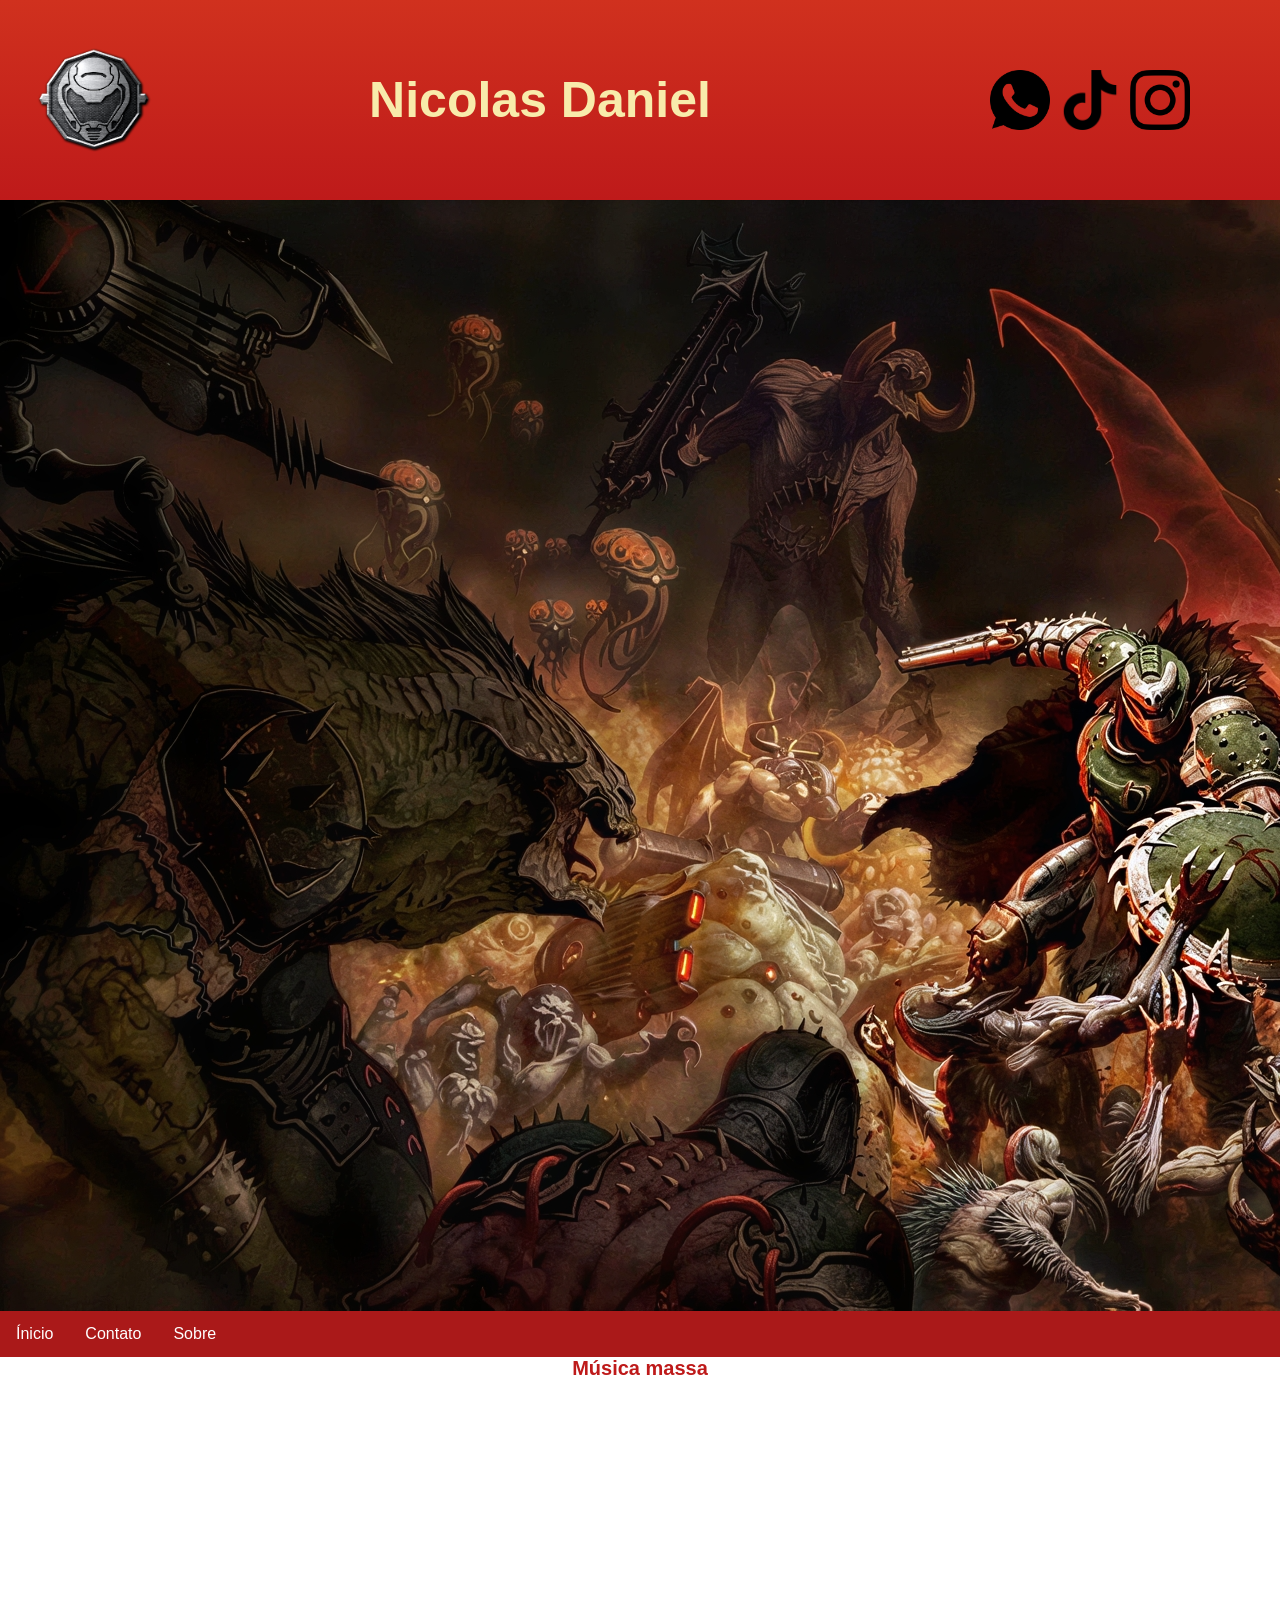
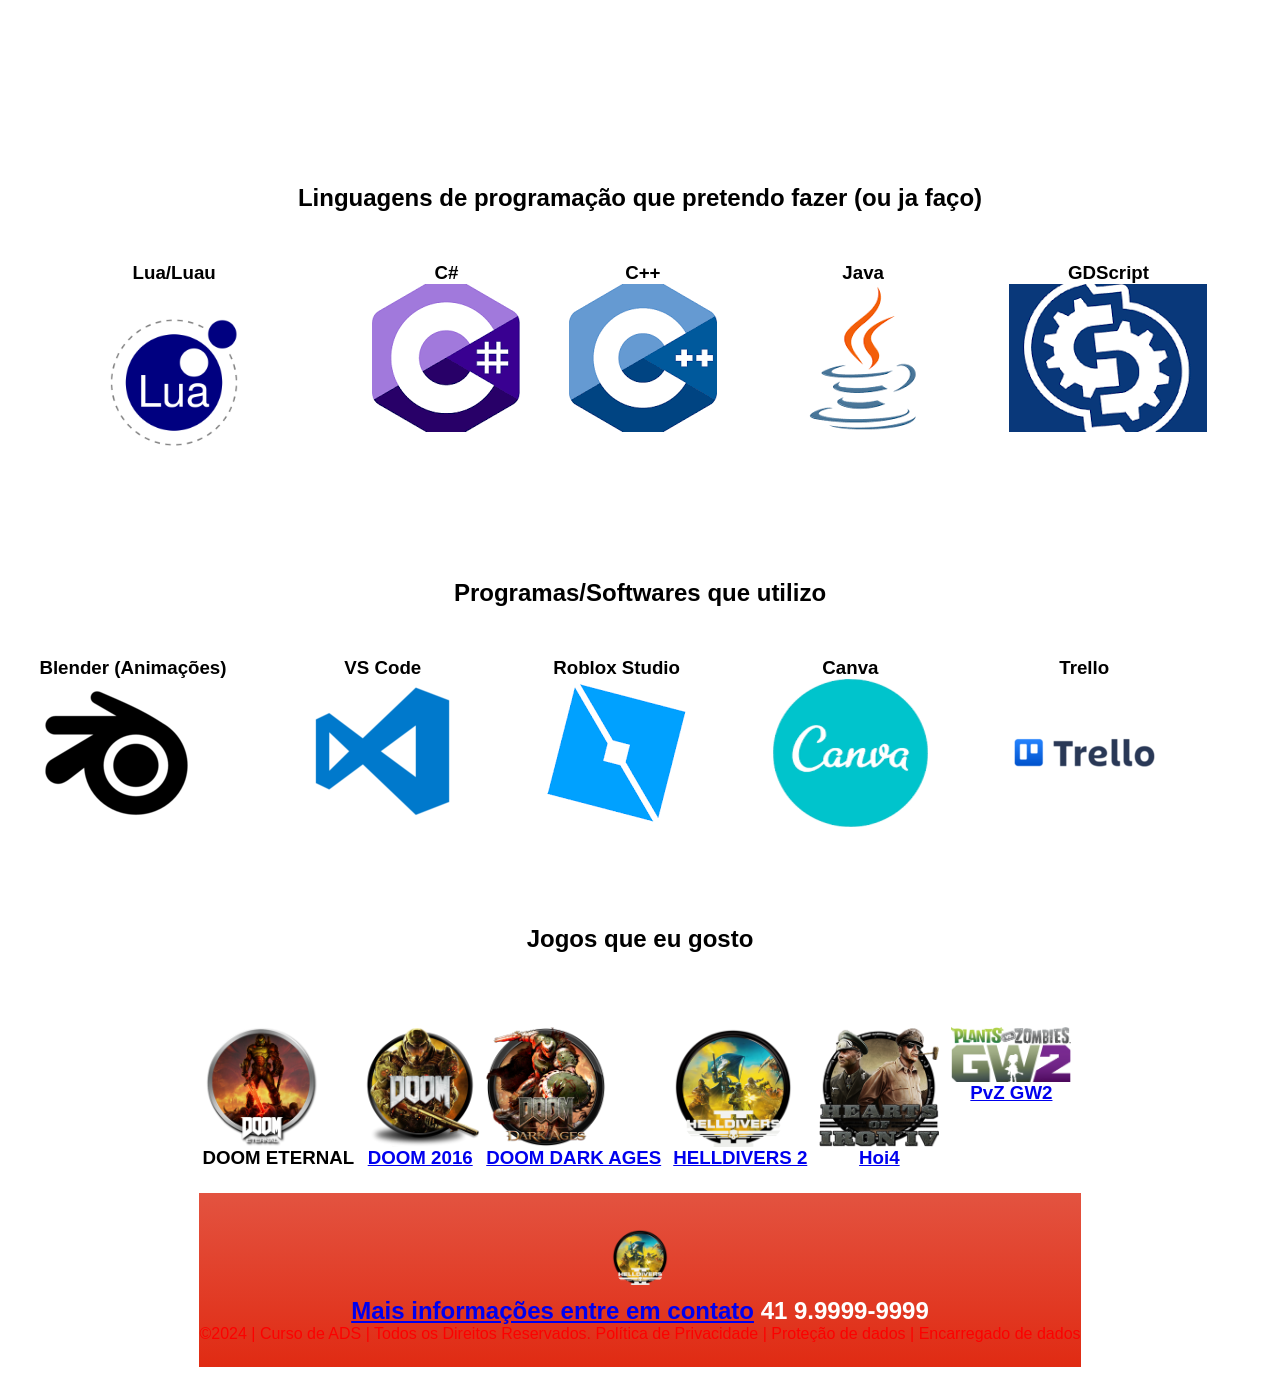
<file: index.html>
<html lang="pt-br">

<head>
  <meta charset="UTF-8">

  <meta name="viewport" content="width=device-width, initial-
scale=1.0">

  <title>Home | Nicolas Daniel</title>
  <link rel="stylesheet" href="style.css">
</head>

<body>
  <!--header é a parte do cabeçalho do site, é o topo da página-->
  <header class="cabecalho-itens">
    <img class="cabecalho_imagem" src="helldiverslogo.png" alt="Logo da Página">
    <h1 class="titulo_site">Nicolas Daniel</h1>
    <div class="sociais">
      <a href="https://web.whatsapp.com/">
        <img class="sociais" src="whatsapp.png" alt="Logo do Whats da Escola"></a>
      <a href="https://www.tiktok.com/pt-BR/">
        <img class="sociais" src="tiktok.png" alt="Tiktok da Escola"></a>
      <a href="https://www.instagram.com/">
        <img class="sociais" src="instagram.png" alt="instagram da Escola"></a>
    </div>
  </header>

  <footer class="banner">
    <img class="banner" src="ripandtear.png" alt="Logo da Escola">
  </footer>

<ul>
  <li><a href="index.html">Ínicio</a></li>
  <li><a href="contato.html">Contato</a></li>
  <li><a href="sobre.html">Sobre</a></li>
</ul>

  <div class="container-video">
    <h3 class="titulo-video">Música massa</h3>
    <iframe width="560" height="315" src="https://www.youtube.com/embed/QHRuTYtSbJQ?si=R3013IurH-9RIre0"
      title="YouTube video player" frameborder="0"
      allow="accelerometer; autoplay; clipboard-write; encrypted-media; gyroscope; picture-in-picture; web-share"
      referrerpolicy="strict-origin-when-cross-origin" allowfullscreen></iframe>
  </div>


  </div>
  </header>

  <section class="estudante">
    <h1 class="estudante_titulo">Linguagens de programação que pretendo fazer (ou ja faço)</h1>
    <p> </p>
    <div class="estudantes_todos">
      <div class="estudante-div">
        <!--<img class="estudante-imagem" src="estudante_menino.png" alt="">-->

        <h3 class="estudante-nome">Lua/Luau</h3>
        <a href="https://en.wikipedia.org/wiki/Lua">
          <p> </p>
          <img class="lua-icone" src="lua.png" alt="Link do Site da escola">
        </a>
      </div>
      <div class="estudante-div">
        <!--<img class="estudante-imagem" src="estudante_menino.png" alt="">-->

        <h3 class="estudante-nome">C#</h3>
        <a href="https://en.wikipedia.org/wiki/C_Sharp_(programming_language)">
          <p> </p>
          <img class="csharp-icone" src="csharp.png" alt="Link do Site da escola">
        </a>
      </div>
      <div class="estudante-div">
        <!--<img class="estudante-imagem" src="estudante_menino.png" alt="">-->

        <h3 class="estudante-nome">C++</h3>
        <a href="https://en.wikipedia.org/wiki/C%2B%2B">
          <p> </p>
          <img class="csharp-icone" src="cplusplus.png" alt="Link do Site da escola">
        </a>
      </div>
      <div class="estudante-div">
        <!--<img class="estudante-imagem" src="estudante_menino.png" alt="">-->

        <h3 class="estudante-nome">Java</h3>
        <a href="https://docs.godotengine.org/en/stable/tutorials/scripting/gdscript/gdscript_basics.html">
          <p> </p>
          <img class="csharp-icone" src="java.png" alt="Link do Site da escola">
        </a>
      </div>
      <div class="estudante-div">
        <!--<img class="estudante-imagem" src="estudante_menino.png" alt="">-->

        <h3 class="estudante-nome">GDScript</h3>
        <a href="https://en.wikipedia.org/wiki/Java_(programming_language)">
          <p> </p>
          <img class="csharp-icone" src="gds.png" alt="Link do Site da escola">
        </a>
      </div>
      <div class="estudante-div">
        <!--<img class="estudante-imagem" src="estudante_menino.png" alt="">-->
  </section>

  </section>
  <!--Seção estudantes é a parte do paragrafo 2 da página-->
  <section class="estudante">
    <h1 class="estudante_titulo">Programas/Softwares que utilizo</h1>
    <p> </p>
    <div class="estudantes_todos">
      <div class="estudante-div">
        <!--<img class="estudante-imagem" src="estudante_menino.png" alt="">-->

        <h3 class="estudante-nome">Blender (Animações)</h3>
        <a href="https://en.wikipedia.org/wiki/Lua">
          <p> </p>
          <img class="sociais" src="blendericone.png" alt="Link do Site da escola">
        </a>
      </div>
      <div class="estudante-div">
        <!--<img class="estudante-imagem" src="estudante_menino.png" alt="">-->

        <h3 class="estudante-nome">VS Code</h3>
        <a href="https://en.wikipedia.org/wiki/C_Sharp_(programming_language)">
          <p> </p>
          <img class="sociais" src="vscode.png" alt="Link do Site da escola">
        </a>
      </div>
      <div class="estudante-div">
        <!--<img class="estudante-imagem" src="estudante_menino.png" alt="">-->

        <h3 class="estudante-nome">Roblox Studio</h3>
        <a href="https://en.wikipedia.org/wiki/C%2B%2B">
          <p> </p>
          <img class="sociais" src="studior.png" alt="Link do Site da escola">
        </a>
      </div>
      <div class="estudante-div">
        <!--<img class="estudante-imagem" src="estudante_menino.png" alt="">-->

        <h3 class="estudante-nome">Canva</h3>
        <a href="https://docs.godotengine.org/en/stable/tutorials/scripting/gdscript/gdscript_basics.html">
          <p> </p>
          <img class="sociais" src="canva.png" alt="Link do Site da escola">
        </a>
      </div>
      <div class="estudante-div">
        <!--<img class="estudante-imagem" src="estudante_menino.png" alt="">-->

        <h3 class="estudante-nome">Trello</h3>
        <a href="https://en.wikipedia.org/wiki/Java_(programming_language)">
          <p> </p>
          <img class="sociais" src="trelloicon.png" alt="Link do Site da escola">
        </a>
      </div>
      <div class="estudante-div">
        <!--<img class="estudante-imagem" src="estudante_menino.png" alt="">-->
  </section>

  </section>
  <!--Seção estudantes é a parte do paragrafo 2 da página-->

        <section class="estudante">
          <h1 class="estudante_titulo">Jogos que eu gosto</h1>
          <p> </p>
          <div class="estudantes_todos">
            <div class="estudante-div">
              <!--Seção estudantes é a parte do paragrafo 3 da página-->
              <section class="estudante">
                <div class="estudantes_todos">
                  <div class="estudante-div">
                    <img class="estudante-imagem" src="Doom.png" alt="" 2>
                    <h3 class="estudante-nome">DOOM ETERNAL</h3>
                    <a href="https://cursos.alura.com.br/dashboard">
                      <p> </p>
                  </div>

                  <div class="estudante-div">
                    <img class="estudante-imagem" src="doom2016.png" alt="" 2>
                    <h3 class="estudante-nome">DOOM 2016</h3>
                    <p> </p>
                  </div>

                  <div class="estudante-div">
                    <img class="estudante-imagem" src="doomdark.png" alt="" 2>
                    <h3 class="estudante-nome">DOOM DARK AGES</h3>
                    <a href="https://cursos.alura.com.br/dashboard">
                      <p> </p>
                  </div>


                  <div class="estudante-div">
                    <img class="estudante-imagem" src="helldivers2.png" alt="" 2>
                    <h3 class="estudante-nome">HELLDIVERS 2</h3>
                    <a href="https://cursos.alura.com.br/dashboard">
                      <p> </p>
                  </div>


                  <div class="estudante-div">
                    <img class="estudante-imagem" src="hearts.png" alt="" 2>
                    <h3 class="estudante-nome">Hoi4</h3>
                    <a href="https://cursos.alura.com.br/dashboard">
                      <p> </p>
                  </div>


                  <div class="estudante-div">
                    <img class="estudante-imagem" src="gw2.png" alt="" 2>
                    <h3 class="estudante-nome">PvZ GW2</h3>
                    <a href="https://cursos.alura.com.br/dashboard">
                      <p> </p>
                  </div>

                </div>
              </section>
              <!--Seção rodapé é a parte final da paragrafo 3 da página-->
              <footer class="escola">
                <img class="logo_rodape" src="helldivers2.png" alt="Logo da Escola">
                <h2 class="escola-título">Mais informações entre em contato<a class="link"
                    href="https://wa.me/5541999999999"> 41 9.9999-9999 </a></h2>
                <p></p>
                <p>©2024 | Curso de ADS | Todos os Direitos Reservados. Política de Privacidade | Proteção de dados |
                  Encarregado de dados</p>
                <p> </p>
              </footer>

</body>

</html>
</file>
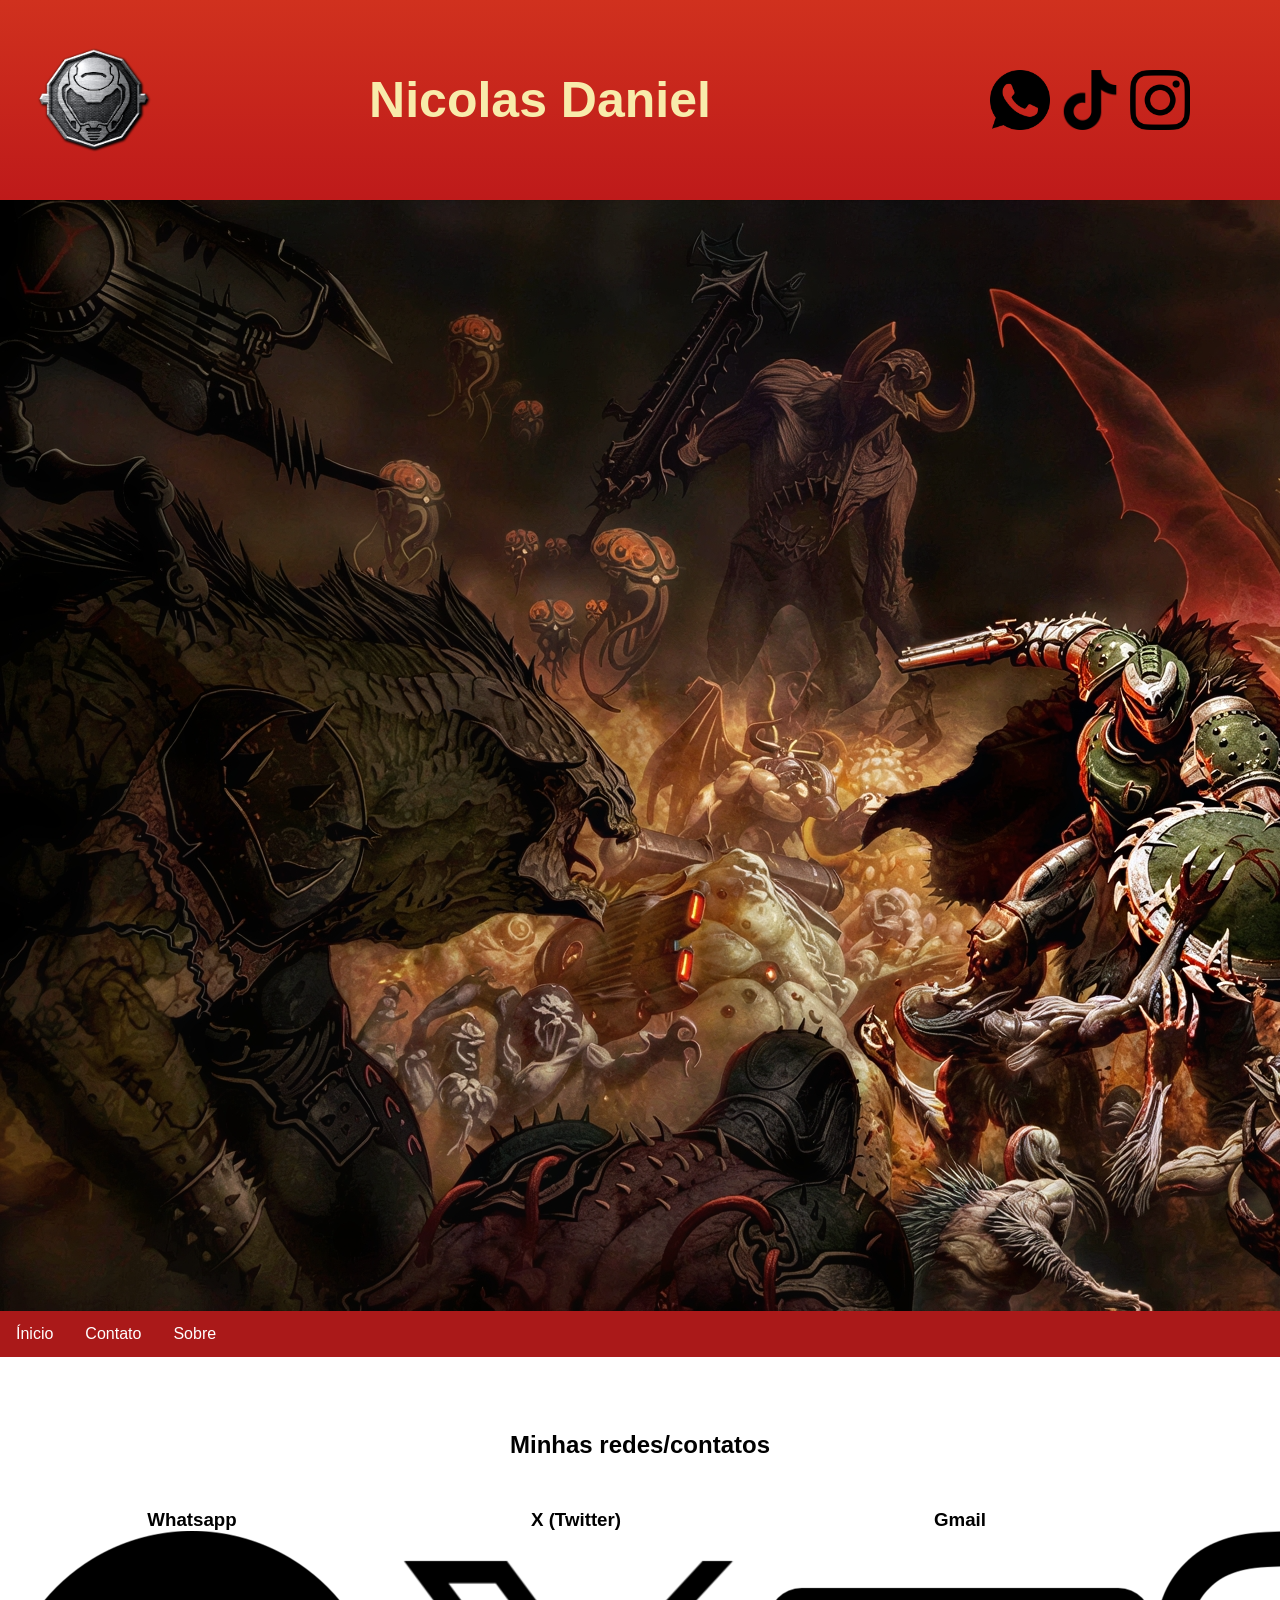
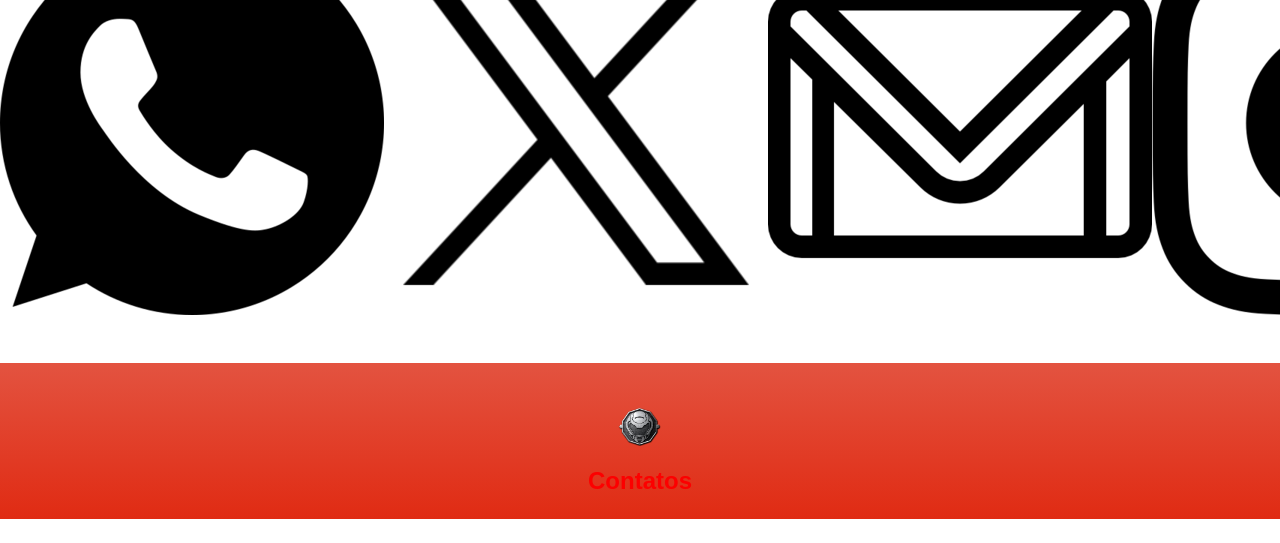
<file: contato.html>
<html lang="pt-br">

<head>
  <meta charset="UTF-8">

  <meta name="viewport" content="width=device-width, initial-
scale=1.0">

  <title>Home | Nicolas Daniel</title>
  <link rel="stylesheet" href="style.css">
</head>

<body>
  <!--header é a parte do cabeçalho do site, é o topo da página-->
  <header class="cabecalho-itens">

    <img class="cabecalho_imagem" src="helldiverslogo.png" alt="Logo da Página">

    <h1 class="titulo_site">Nicolas Daniel</h1>
    <div class="sociais">
      <a href="https://web.whatsapp.com/">
        <img class="sociais" src="whatsapp.png" alt="Logo do Whats da Escola"></a>

      <a href="https://www.tiktok.com/pt-BR/">
        <img class="sociais" src="tiktok.png" alt="Tiktok da Escola"></a>

      <a href="https://www.instagram.com/">
        <img class="sociais" src="instagram.png" alt="instagram da Escola"></a>

    </div>
  </header>

  <footer class="banner">
    <img class="banner" src="ripandtear.png" alt="Logo da Escola">
  </footer>

<ul>
  <li><a href="index.html">Ínicio</a></li>
  <li><a href="contato.html">Contato</a></li>
  <li><a href="sobre.html">Sobre</a></li>
</ul>

  <!--Seção banner 1 é a parte do paragrafo 1 da página-->

  </section>
  <!--Seção estudantes é a parte do paragrafo 2 da página-->
  <section class="estudante">
    <h1 class="estudante_titulo">Minhas redes/contatos</h1>
    <p> </p>
    <div class="estudantes_todos">
      <div class="estudante-div">
        <!--<img class="estudante-imagem" src="estudante_menino.png" alt="">-->

        <h3 class="estudante-nome">Whatsapp</h3>
        <a href="https://web.whatsapp.com/">
          <p> </p>
          <img class="sociais" src="whatsapp.png" alt="Link do Site da escola">
        </a>
      </div>
      <div class="estudante-div">
        <!--<img class="estudante-imagem" src="estudante_menino.png" alt="">-->

        <h3 class="estudante-nome">X (Twitter)</h3>
        <a href="https://x.com/?lang=pt">
          <p> </p>
          <img class="sociais" src="twitter.png" alt="Link do Site da escola">
        </a>
      </div>
      <div class="estudante-div">
        <!--<img class="estudante-imagem" src="estudante_menino.png" alt="">-->

        <h3 class="estudante-nome">Gmail</h3>
        <a href="https://mail.google.com/mail/u/0/#inbox">
          <p> </p>
          <img class="sociais" src="gmail.png" alt="Link do Site da escola">
        </a>
      </div>
      <div class="estudante-div">
        <!--<img class="estudante-imagem" src="estudante_menino.png" alt="">-->

        <h3 class="estudante-nome">Instagram</h3>
        <a href="https://www.instagram.com/">
          <p> </p>
          <img class="sociais" src="instagram.png" alt="Link do Site da escola">
        </a>
      </div>
      <div class="estudante-div">
        <!--<img class="estudante-imagem" src="estudante_menino.png" alt="">-->

        <h3 class="estudante-nome">Discord</h3>
        <a href="https://en.wikipedia.org/wiki/Java_(programming_language)">
          <p> </p>
          <img class="sociais" src="discord.png" alt="Link do Site da escola">
        </a>
      </div>
      <div class="estudante-div">
        <!--<img class="estudante-imagem" src="estudante_menino.png" alt="">-->
  </section>

  </section>
  <!--Seção estudantes é a parte do paragrafo 2 da página-->
  <section class="estudante">
              <!--Seção rodapé é a parte final da paragrafo 3 da página-->
          <footer class="escola">
    <img class="logo_rodape" src="helldiverslogo.png" alt="Logo da Escola">
    <h2 class="escola-título">Contatos<a class="link" href=""></a></h2>
    <p></p>
  </footer>

</body>

</html>
</file>
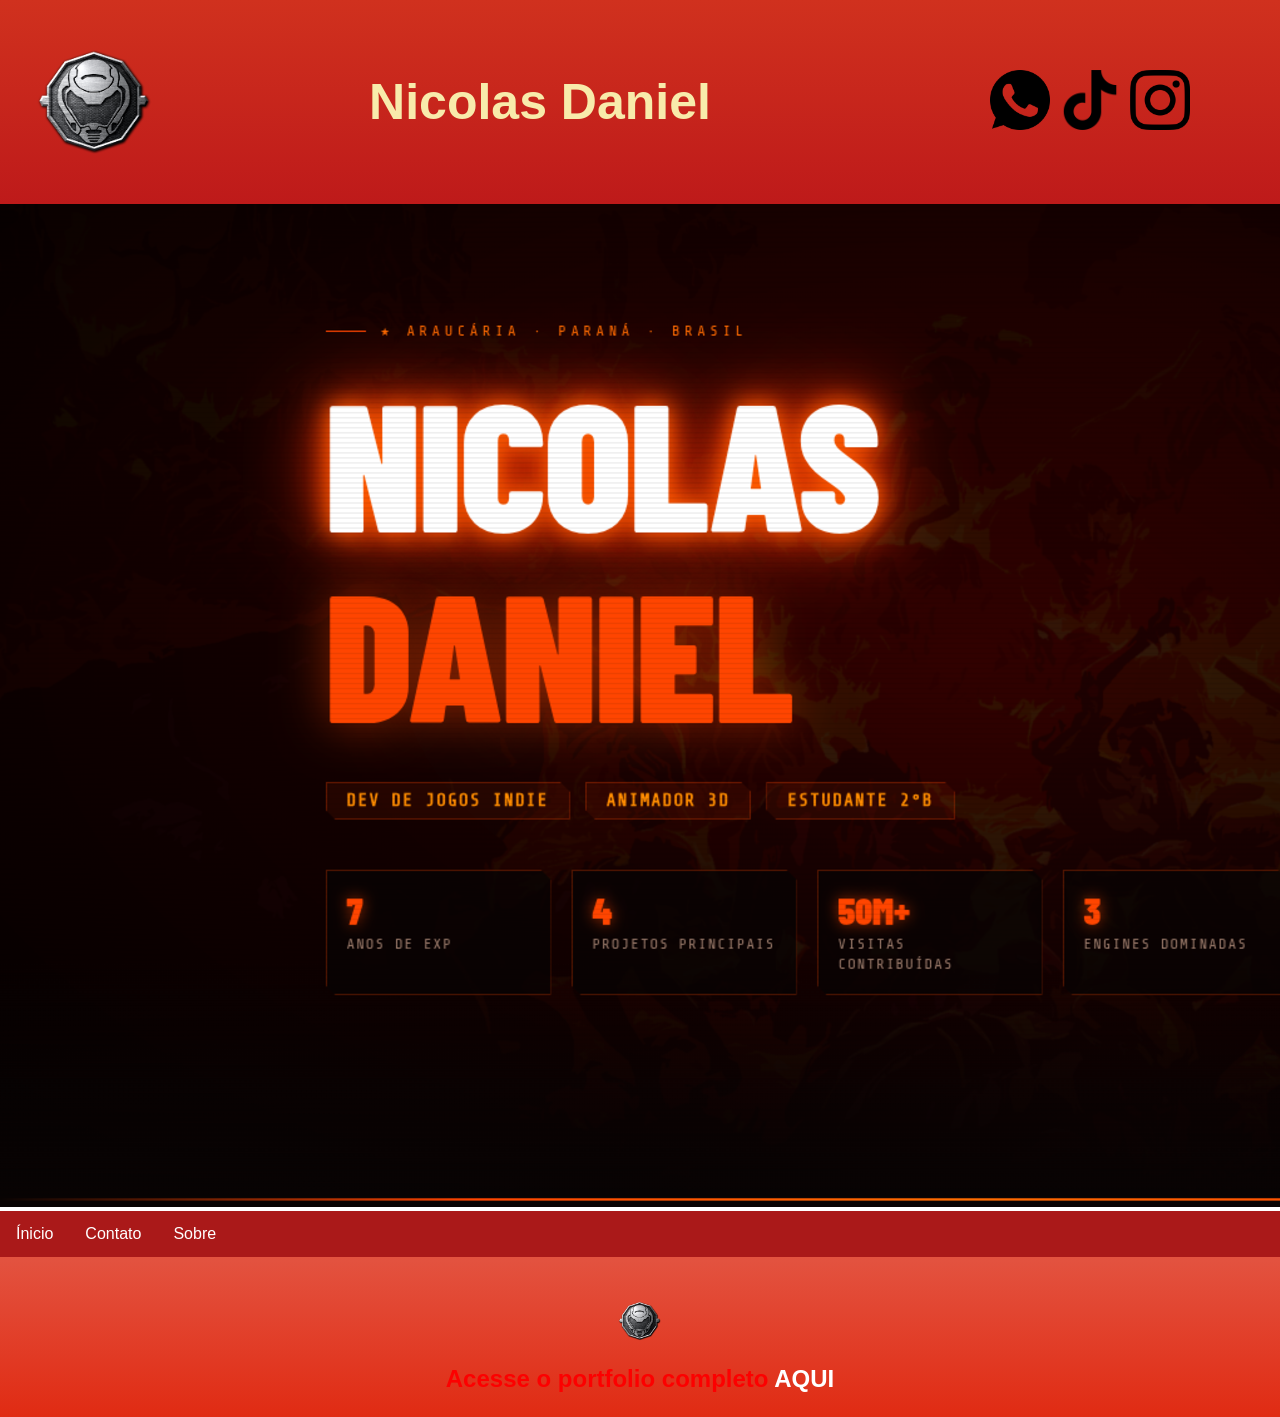
<file: sobre.html>
<!DOCTYPE html>
<html lang="pt-br">

<head>
  <meta charset="UTF-8">
  <meta name="viewport" content="width=device-width, initial-scale=1.0">
  <title>Home | Nicolas Daniel</title>
  <link rel="stylesheet" href="style.css">
</head>

<body>

  <header class="cabecalho-itens">
    <img class="cabecalho_imagem" src="helldiverslogo.png" alt="Logo da Página">
    <h1 class="titulo_site">Nicolas Daniel</h1>
    <div class="sociais">
      <a href="https://web.whatsapp.com/"><img class="sociais" src="whatsapp.png" alt="Logo do Whats da Escola"></a>
      <a href="https://www.tiktok.com/pt-BR/"><img class="sociais" src="tiktok.png" alt="Tiktok da Escola"></a>
      <a href="https://www.instagram.com/"><img class="sociais" src="instagram.png" alt="instagram da Escola"></a>
    </div>
  </header>

  <footer class="banner">
    <img class="banner" src="thumbnailsobre.png" alt="Logo da Escola">
  </footer>

  <ul>
    <li><a href="index.html">Ínicio</a></li>
    <li><a href="contato.html">Contato</a></li>
    <li><a href="sobre.html">Sobre</a></li>
  </ul>

  <footer class="escola">
    <img class="logo_rodape" src="helldiverslogo.png" alt="Logo da Escola">
    <h2 class="escola-título">Acesse o portfolio completo<a class="link" href="https://www.figma.com/make/zjoPvKX9uatPKiCbcoRAdN/Portf%C3%B3lio?code-node-id=0-6&p=f&t=i29xkFThhpyCJb9d-0&fullscreen=1"> AQUI </a></h2>
    <p></p>
  </footer>

</body>

</html>
</file>
<file: style.css>
* {
  margin: 0;
  padding: 0;
  box-sizing: border-box;
}

body {
  font-family: "Poppins", sans-serif;
  background-color: linear-gradient(#F7D87F, #F8EBAB);
}

header {
  background-image: linear-gradient(#D0311E, #BE1A1A);
  color: #F8EBAB;
  width: 100%;
}

.cabecalho-itens {
  max-width: 1980px;
  margin: 0 auto;
  display: flex;
  align-items: center;
  justify-content: space-between;
  width: 100%;
  padding: 70px 90px;
  position: relative;
}

.carousel-container {
  position: relative;
  max-width: 600px;
  margin: auto;
  overflow: hidden;
  border-radius: 10px;
  box-shadow: 0 4px 10px rgba(0, 0, 0, 0.3);
}

.slide {
  display: none;
  width: 100%;
}

.slide.active {
  display: block;
}

.slide img {
  width: 100%;
  display: block;
}

.arrow {
  position: absolute;
  top: 50%;
  transform: translateY(-50%);
  background-color: rgba(0, 0, 0, 0.5);
  color: white;
  border: none;
  font-size: 24px;
  padding: 10px 15px;
  cursor: pointer;
  z-index: 10;
  transition: 0.3s;
}

.arrow:hover {
  background-color: rgba(0, 0, 0, 0.8);
}

.left-arrow {
  left: 10px;
}

.right-arrow {
  right: 10px;
}

.container-video {
  display: flex;
  flex-direction: column; 
  align-items: center;    
  width: 100%;            
}

.titulo-video {
  font-family: 'Segoe UI', Tahoma, Geneva, Verdana, sans-serif;
  font-size: 20px; 
  font-weight: bold;
  color: #BE1A1A;
  text-align: center;
  margin-bottom: 15px;
}

.cabecalho_imagem {
  position: absolute;
  left: 20px;
  top: 50%;
  transform: translateY(-50%);
  height: 150px;
  width: auto;
  z-index: 10;
}

.titulo_site {
  font-size: 50px;
  padding: 0;
  margin: 0 auto;
  text-align: center;
}

.sociais {
  display: flex;
  gap: 10px;
}

.sociais img {
  height: 60px;
  width: 60px; 
  display: inline-block;
  justify-content: space-around;
}

.banner1 {
  display: flex;
  justify-content: center;
}

.estudante_titulo {
  padding: 50px;
  text-align: center;

}

.estudante-nome {
  text-align: center;
}

.estudante-imagem {
  width: 120px;
}

.lua-imagem {
  width: 450px;
}

.estudante-icone {
  width: 38px;
  padding: 4px 8px;
}

.lua-icone {
  width: 300px;
  padding: 4px 8px;
}

.chsarp-icone {
  width: 250px;
  padding: 4px 8px;
}


.estudante {
  background-image: background-color(#faae43);
  padding: 24px 0;
}

.estudante.div {
  text-align: center;
  padding: 24px 0;
}

.estudantes_todos {
  display: flex;
  justify-content: space-around;
}

.escola {
  background-image: linear-gradient(#e35340, #e02b13);
  color: rgb(252, 0, 0);
  display: flex;
  justify-content: center;
  padding: 24px 0;
  text-align: center;
  display: block;
}

.escola-titulo {
  padding: 50px;
  text-align: center;
}

.logo_rodape {
  height: 80px;
  padding: 12px 0;

}

.link {
  color: #ffffff;
  text-decoration: none;
}

ul {
  list-style-type: none;
  margin: 0;
  padding: 0;
  overflow: hidden;
  background-color: #aa1919;
}

ul li {
  float: left;
}

ul li a {
  display: block;
  color: white;
  text-align: center;
  padding: 14px 16px;
  text-decoration: none;
}

ul li a:hover {
  background-color: #111111;
}
</file>
